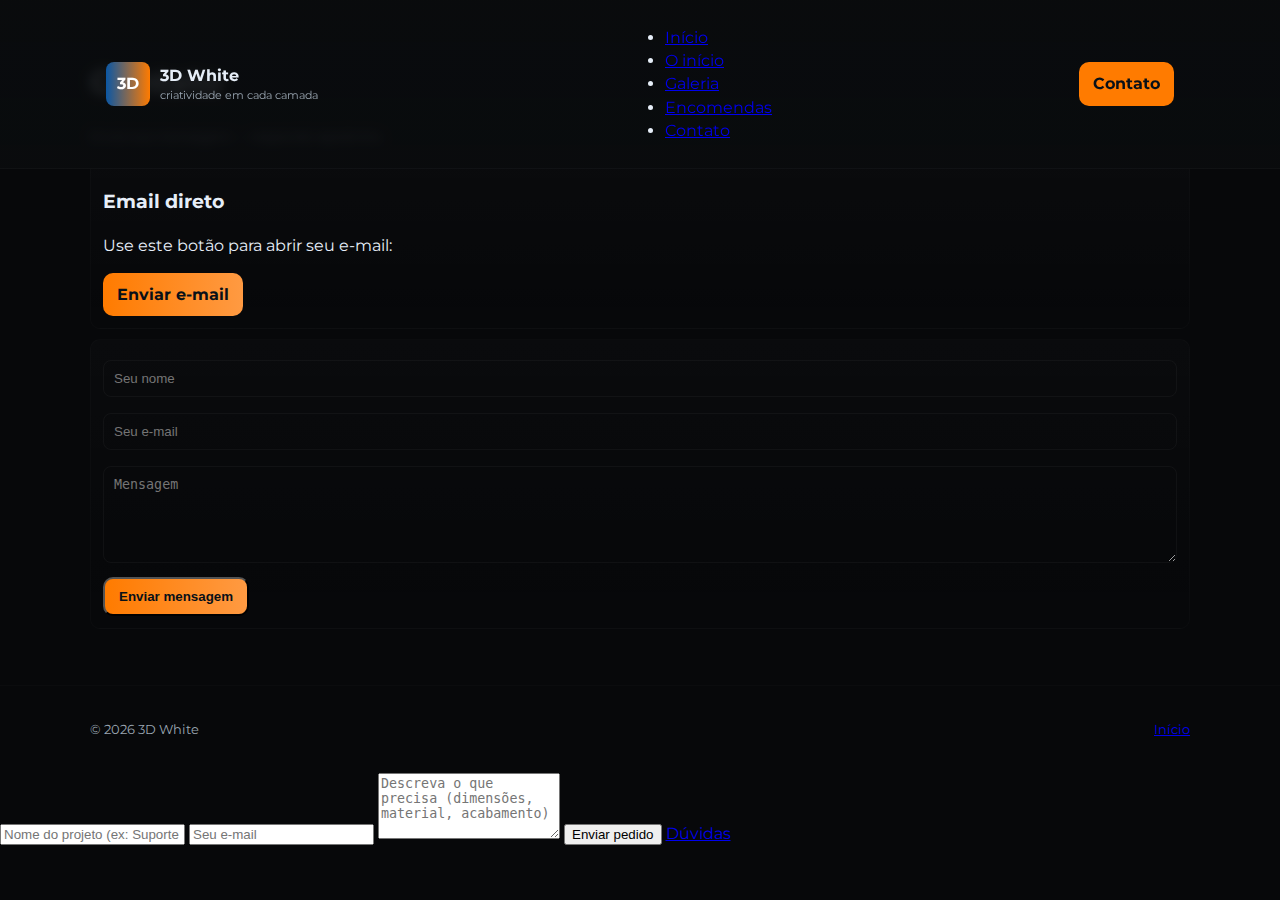
<file: contato.html>
<!doctype html>
<html lang="pt-BR">
<head>
  <meta charset="utf-8" />
  <meta name="viewport" content="width=device-width,initial-scale=1" />
  <title>Contato — 3D White</title>
  <meta name="description" content="Contato — 3D White">
  <link href="https://fonts.googleapis.com/css2?family=Montserrat:wght@300;400;600;700&display=swap" rel="stylesheet">
  <link rel="stylesheet" href="styles.css">
</head>
<body>
  <header class="site-header" id="top">
    <div class="container header-inner">
      <a class="brand" href="index.html" aria-label="3D White — Início">
        <div class="logo-mark" aria-hidden="true" style="background:linear-gradient(90deg,#0b57a4,#ff7b00);border-radius:8px;padding:6px;color:#fff;font-weight:700">3D</div>
        <div class="brand-text">
          <span class="company">3D White</span>
          <span class="tagline">criatividade em cada camada</span>
        </div>
      </a>

      <nav class="main-nav" id="main-nav" aria-label="Menu principal">
        <ul>
          <li><a href="index.html">Início</a></li>
          <li><a href="inicio.html">O início</a></li>
          <li><a href="galeria.html">Galeria</a></li>
          <li><a href="encomendas.html">Encomendas</a></li>
          <li><a href="contato.html" aria-current="page">Contato</a></li>
        </ul>
      </nav>

      <div class="actions">
        <a class="btn btn-accent" href="contato.html">Contato</a>
        <button id="nav-toggle" aria-label="Abrir menu móvel" aria-expanded="false">☰</button>
      </div>
    </div>
  </header>

  <main>
    <section class="section">
      <div class="container">
        <h1>Contato</h1>
        <p class="section-sub">Envie sua mensagem — respondo rapidinho.</p>

        <div class="grid">
          <div class="card p-3">
            <h3>Email direto</h3>
            <p>Use este botão para abrir seu e-mail:</p>
            <a class="btn btn-primary" href="mailto:contato3dwhite@gmail.com?subject=Novo%20projeto%203D%20White&body=Olá,%20gostaria%20de%20informações%20sobre%20um%20projeto.">Enviar e-mail</a>
          </div>

          <div class="card p-3">
            <form action="https://formspree.io/f/mpwyjwok" method="POST" class="stack">
              <input name="name" placeholder="Seu nome" required>
              <input name="_replyto" type="email" placeholder="Seu e-mail" required>
              <textarea name="message" rows="5" placeholder="Mensagem" required></textarea>
              <button class="btn btn-primary" type="submit">Enviar mensagem</button>
            </form>
          </div>
        </div>

      </div>
    </section>
  </main>

  <footer class="site-footer">
    <div class="container footer-inner">
      <div>© <span id="year-c"></span> 3D White</div>
      <div><a href="index.html">Início</a></div>
    </div>
  </footer>

  <script src="script.js"></script>
</body>
</html>
<form class="encomendas-form" action="https://formspree.io/f/XXXX" method="POST">
  <input type="text" name="project" placeholder="Nome do projeto (ex: Suporte 3D)" required>
  <input type="email" name="_replyto" placeholder="Seu e-mail" required>
  <textarea name="details" rows="4" placeholder="Descreva o que precisa (dimensões, material, acabamento)" required></textarea>
  <button type="submit">Enviar pedido</button>
  <a href="contato.html" class="link-duvidas">Dúvidas</a>
</form>
</file>
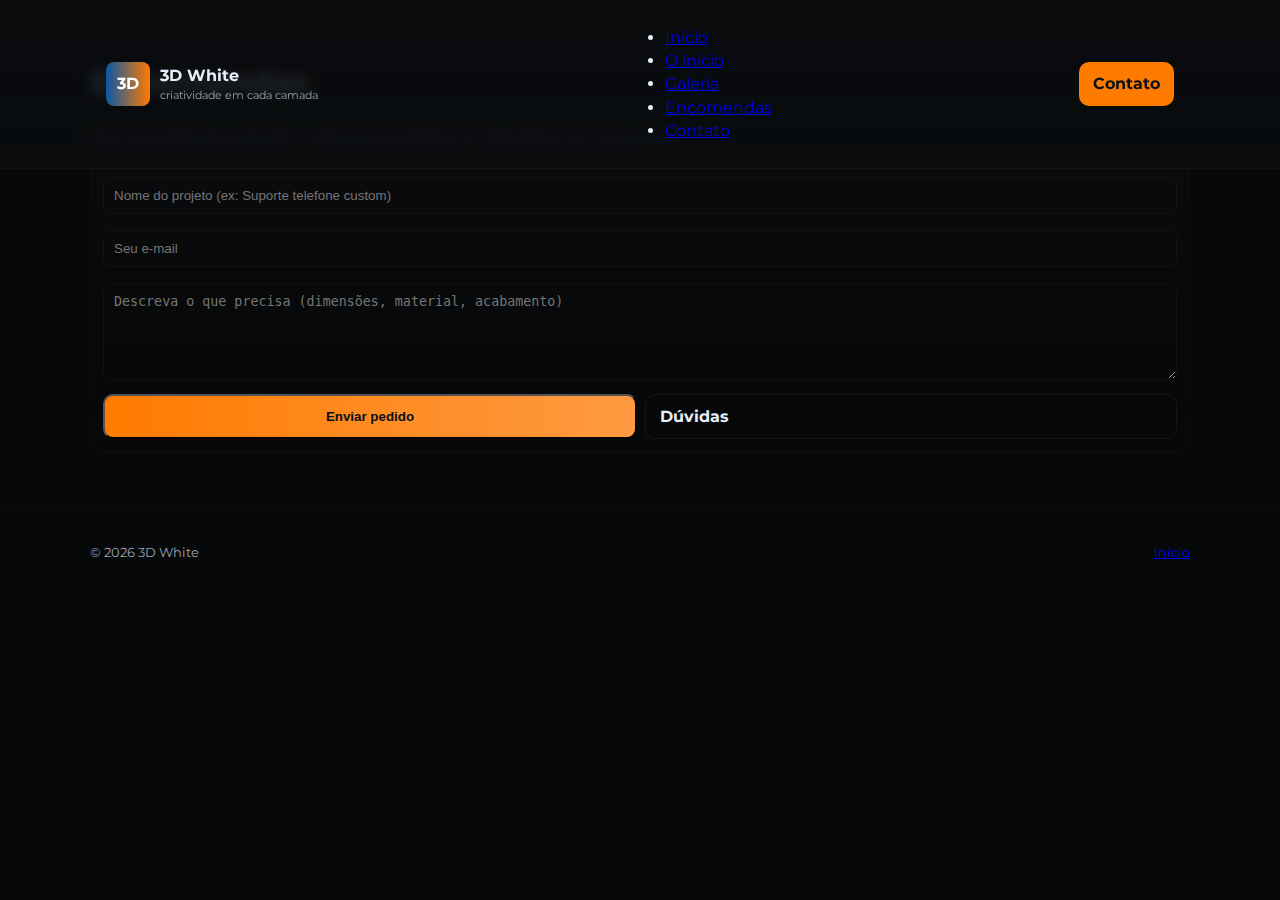
<file: encomendas.html>
<!doctype html>
<html lang="pt-BR">
<head>
  <meta charset="utf-8" />
  <meta name="viewport" content="width=device-width,initial-scale=1" />
  <title>Encomendas — 3D White</title>
  <meta name="description" content="Faça sua encomenda com a 3D White.">
  <link href="https://fonts.googleapis.com/css2?family=Montserrat:wght@300;400;600;700&display=swap" rel="stylesheet">
  <link rel="stylesheet" href="styles.css">
</head>
<body>
  <header class="site-header" id="top">
    <div class="container header-inner">
      <a class="brand" href="index.html" aria-label="3D White — Início">
        <div class="logo-mark" aria-hidden="true" style="background:linear-gradient(90deg,#0b57a4,#ff7b00);border-radius:8px;padding:6px;color:#fff;font-weight:700">3D</div>
        <div class="brand-text">
          <span class="company">3D White</span>
          <span class="tagline">criatividade em cada camada</span>
        </div>
      </a>

      <nav class="main-nav" id="main-nav" aria-label="Menu principal">
        <ul>
          <li><a href="index.html">Início</a></li>
          <li><a href="inicio.html">O início</a></li>
          <li><a href="galeria.html">Galeria</a></li>
          <li><a href="encomendas.html" aria-current="page">Encomendas</a></li>
          <li><a href="contato.html">Contato</a></li>
        </ul>
      </nav>

      <div class="actions">
        <a class="btn btn-accent" href="contato.html">Contato</a>
        <button id="nav-toggle" aria-label="Abrir menu móvel" aria-expanded="false">☰</button>
      </div>
    </div>
  </header>

  <main>
    <section class="section">
      <div class="container">
        <h1>Encomendas</h1>
        <p class="section-sub">Peça um projeto personalizado — descreva seu pedido e eu responderei com orçamento.</p>

        <div class="card p-3">
          <form action="https://formspree.io/f/mpwyjwok" method="POST" class="stack">
            <input name="projectName" placeholder="Nome do projeto (ex: Suporte telefone custom)" required>
            <input name="_replyto" type="email" placeholder="Seu e-mail" required>
            <textarea name="details" rows="5" placeholder="Descreva o que precisa (dimensões, material, acabamento)" required></textarea>
            <div class="row">
              <button type="submit" class="btn btn-primary">Enviar pedido</button>
              <a href="contato.html" class="btn btn-outline">Dúvidas</a>
            </div>
          </form>
        </div>

      </div>
    </section>
  </main>

  <footer class="site-footer">
    <div class="container footer-inner">
      <div>© <span id="year-o"></span> 3D White</div>
      <div><a href="index.html">Início</a></div>
    </div>
  </footer>

  <script src="script.js"></script>
</body>
</html>
</file>
<file: styles.css>
:root{
  --bg: #07080a;
  --surface: #0f1518;
  --muted: #9aa6b2;
  --accent: #ff7b00;      /* laranja vibrante */
  --accent-2: #ff9a42;
  --blue: #0b57a4;
  --text: #e6eef8;
  --radius: 12px;
  --container: 100%;
  font-family: "Montserrat", system-ui, -apple-system, "Segoe UI", Roboto, Arial;
  -webkit-font-smoothing:antialiased;
}

/* Reset / base */
*{box-sizing:border-box}
html,body{height:100%}
body{
  margin:0;
  background:var(--bg);
  color:var(--text);
  line-height:1.45;
  -webkit-tap-highlight-color: transparent;
}

/* container */
.container{
  width:calc(100% - 32px);
  max-width:1100px;
  margin:0 auto;
  padding:20px 0;
}

/* Header - fixed */
.site-header{
  position:fixed;
  top:0;left:0;right:0;
  z-index:999;
  background: linear-gradient(180deg, rgba(10,12,14,0.92), rgba(10,12,14,0.85));
  border-bottom: 1px solid rgba(255,255,255,0.03);
  backdrop-filter: blur(6px);
}
.header-inner{
  display:flex;
  align-items:center;
  justify-content:space-between;
  gap:12px;
  padding:10px 16px;
}
.brand{display:flex;gap:10px;align-items:center;text-decoration:none;color:inherit}
.logo-mark{width:44px;height:44px;display:flex;align-items:center;justify-content:center;border-radius:8px}
.brand-text .company{font-weight:700;font-size:16px}
.brand-text .tagline{font-size:11px;color:var(--muted);display:block}

/* Nav */
.main-nav{display:none} /* mobile-first: hidden, shown on larger screens */
.actions{display:flex;gap:8px;align-items:center}
#nav-toggle{background:transparent;border:0;color:var(--text);font-size:20px;padding:8px;border-radius:8px;cursor:pointer}

/* Buttons */
.btn{display:inline-block;padding:10px 14px;border-radius:10px;text-decoration:none;font-weight:700;cursor:pointer}
.btn-primary{background:linear-gradient(90deg,var(--accent),var(--accent-2));color:#081018}
.btn-outline{background:transparent;border:1px solid rgba(255,255,255,0.06);color:var(--text)}
.btn-accent{background:var(--accent);color:#081018}

/* Hero */
.hero{margin-top:72px;position:relative;min-height:48vh;display:flex;align-items:flex-end;overflow:hidden;border-bottom:1px solid rgba(255,255,255,0.02)}
.hero-bg{position:absolute;inset:0;background-size:cover;background-position:center;filter:brightness(.45) saturate(1.05);transform:scale(1.03)}
.hero-content{position:relative;z-index:2;padding:28px 0 40px}
.hero h1{margin:0;font-size:20px}
.lead{color:var(--muted);margin-top:8px;font-size:14px}
.hero-cta{margin-top:12px;display:flex;gap:8px}

/* Sections */
.section{padding:18px 0}
.section.alt{background:linear-gradient(180deg, rgba(255,255,255,0.01), transparent);border-top:1px solid rgba(255,255,255,0.02)}
.section h2{margin:0 0 6px;font-size:18px}
.section-sub{color:var(--muted);font-size:13px;margin-bottom:10px}

/* Stories grid */
.stories-grid{display:grid;grid-template-columns:1fr 1fr;gap:10px}
.story-card{background:var(--surface);border-radius:10px;overflow:hidden;box-shadow:0 6px 18px rgba(2,6,23,0.4)}
.story-card img{width:100%;height:140px;object-fit:cover;display:block}
.story-body{padding:10px}
.story-body h3{margin:0;font-size:15px}
.read-more{display:inline-block;margin-top:8px;color:var(--accent);text-decoration:none;font-weight:700;font-size:13px}

/* Gallery */
.gallery-grid{display:grid;grid-template-columns:repeat(2,1fr);gap:8px}
.gallery-grid.large{grid-template-columns:repeat(2,1fr)}
.gallery-item{background:var(--surface);border-radius:10px;overflow:hidden}
.gallery-item img{width:100%;height:140px;object-fit:cover;display:block;cursor:pointer;transition:transform .2s}
.gallery-item img:hover{transform:scale(1.03)}
.gallery-item figcaption{padding:8px;font-size:12px;color:var(--muted)}

/* Portfolio / cards */
.portfolio-grid{display:grid;grid-template-columns:1fr;gap:10px}
.portfolio-card{padding:12px;border-radius:10px;background:linear-gradient(180deg, rgba(255,255,255,0.01), transparent);border:1px solid rgba(255,255,255,0.02)}
.small-btn{display:inline-block;margin-top:8px;color:var(--accent);font-weight:700}

/* Contact / form */
.contact-grid{display:grid;grid-template-columns:1fr;gap:10px}
.contact-card{padding:12px;border-radius:10px;background:linear-gradient(180deg, rgba(255,255,255,0.02), transparent);border:1px solid rgba(255,255,255,0.02)}
.contact-form input, .contact-form textarea, form.stack input, form.stack textarea{width:100%;padding:10px;border-radius:8px;border:1px solid rgba(255,255,255,0.04);background:transparent;color:var(--text);margin-top:8px}
.card{background:linear-gradient(180deg, rgba(255,255,255,0.015), transparent);border-radius:10px;border:1px solid rgba(255,255,255,0.02);padding:12px}

/* grid util for contato page */
.grid{display:grid;grid-template-columns:1fr;gap:10px}

/* Footer */
.site-footer{padding:14px 0;border-top:1px solid rgba(255,255,255,0.02);margin-top:18px}
.footer-inner{display:flex;flex-direction:column;gap:8px;align-items:center;font-size:13px;color:var(--muted)}

/* Lightbox */
.lightbox{position:fixed;inset:0;display:flex;align-items:center;justify-content:center;background:rgba(2,6,23,0.8);opacity:0;visibility:hidden;transition:opacity .15s,visibility .15s;z-index:9999}
.lightbox.visible{opacity:1;visibility:visible}
.lightbox-img{max-width:94%;max-height:80vh;border-radius:8px}
.lightbox-close{position:absolute;top:18px;right:18px;background:transparent;border:0;color:#fff;font-size:20px}

/* Forms and small helpers */
.stack input, .stack textarea{margin-bottom:8px}
.row{display:flex;gap:8px;flex-wrap:wrap}
.row .btn{flex:1}

/* Responsive / larger screens */
@media(min-width:768px){
  .main-nav{display:block}
  .actions #nav-toggle{display:none}
  .hero h1{font-size:28px}
  .stories-grid{grid-template-columns:repeat(3,1fr)}
  .gallery-grid{grid-template-columns:repeat(4,1fr)}
  .portfolio-grid{grid-template-columns:repeat(3,1fr)}
  .contact-grid{grid-template-columns:1fr 1fr}
  .footer-inner{flex-direction:row;justify-content:space-between}
}
</file>
